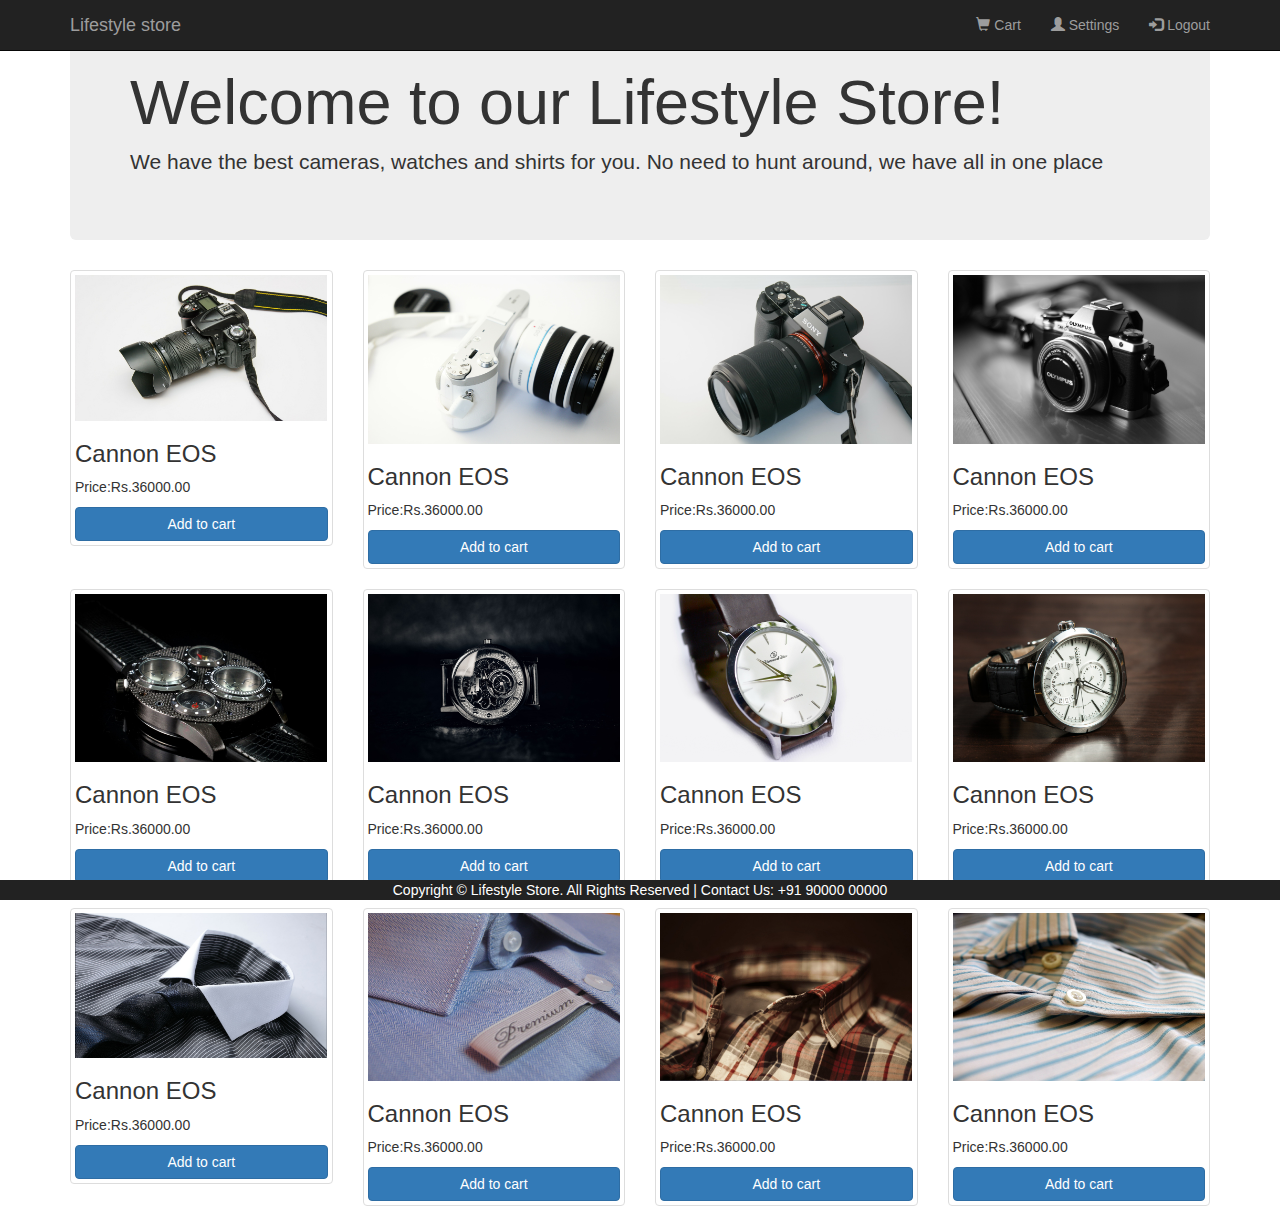
<file: products.html>
<!DOCTYPE html>
<html lang="en">
<head>
    <meta charset="UTF-8">
    <meta name="viewport" content="width=device-width, initial-scale=1.0">
    <meta http-equiv="X-UA-Compatible" content="ie=edge">
    <link rel="stylesheet" href="https://maxcdn.bootstrapcdn.com/bootstrap/3.3.7/css/bootstrap.min.css" >
    <script src="https://ajax.googleapis.com/ajax/libs/jquery/2.1.1/jquery.min.js"></script>
    <script src="https://maxcdn.bootstrapcdn.com/bootstrap/3.3.7/js/bootstrap.min.js"></script>
    
    <title>Document</title>
</head>
<body>
        <nav class="navbar navbar-inverse navbar-fixed-top">
                <div class="container">
                        <div class="navbar-header">
                                <a href="index.html" class="navbar-brand">Lifestyle store</a>
                        </div>
                        <ul class="nav navbar-nav navbar-right">
                                <li><a href="cart.html"><span class="glyphicon glyphicon-shopping-cart"></span> Cart</a></li>
                                <li><a href="settings.html"><span class="glyphicon glyphicon-user"></span> Settings</a></li>
                                <li><a href="logout.html"><span class="glyphicon glyphicon-log-in"></span> Logout</a></li>
                                
                        </ul>
                </div>
        </nav>

    <div class="container">
        <div class="jumbotron">
            <h1>Welcome to our Lifestyle Store!</h1>
            <p>We have the best cameras, watches and shirts for you. No need to hunt around, we have all in one place</p>
        </div>
            <div class="row">
                <div class="col-md-3 col-sm-6">
                    <div class="thumbnail">
                        <img src="img/1.jpg" alt="">
                        <h3>Cannon EOS</h3>
                        <p>Price:Rs.36000.00</p>
                        <button class="btn btn-primary btn-block">Add to cart</button>
                    </div>
                </div>
                <div class="col-md-3 col-sm-6">
                    <div class="thumbnail">
                        <img src="img/2.jpg" alt="">
                        <h3>Cannon EOS</h3>
                        <p>Price:Rs.36000.00</p>
                        <button class="btn btn-primary btn-block">Add to cart</button>
                    </div>
                </div>
                <div class="col-md-3 col-sm-6">
                        <div class="thumbnail">
                            <img src="img/3.jpg" alt="">
                            <h3>Cannon EOS</h3>
                            <p>Price:Rs.36000.00</p>
                            <button class="btn btn-primary btn-block">Add to cart</button>
                        </div>
                </div>
                <div class="col-md-3 col-sm-6">
                        <div class="thumbnail">
                            <img src="img/4.jpg" alt="">
                            <h3>Cannon EOS</h3>
                            <p>Price:Rs.36000.00</p>
                            <button class="btn btn-primary btn-block">Add to cart</button>
                        </div>
                </div>
                <div class="col-md-3 col-sm-6">
                        <div class="thumbnail">
                            <img src="img/9.jpg" alt="">
                            <h3>Cannon EOS</h3>
                            <p>Price:Rs.36000.00</p>
                            <button class="btn btn-primary btn-block">Add to cart</button>
                        </div>
                </div>
                <div class="col-md-3 col-sm-6">
                        <div class="thumbnail">
                            <img src="img/10.jpg" alt="">
                            <h3>Cannon EOS</h3>
                            <p>Price:Rs.36000.00</p>
                            <button class="btn btn-primary btn-block">Add to cart</button>
                        </div>
                </div>
                <div class="col-md-3 col-sm-6">
                        <div class="thumbnail">
                            <img src="img/11.jpg" alt="">
                            <h3>Cannon EOS</h3>
                            <p>Price:Rs.36000.00</p>
                            <button class="btn btn-primary btn-block">Add to cart</button>
                        </div>
                </div>
                <div class="col-md-3 col-sm-6">
                        <div class="thumbnail">
                            <img src="img/12.jpg" alt="">
                            <h3>Cannon EOS</h3>
                            <p>Price:Rs.36000.00</p>
                            <button class="btn btn-primary btn-block">Add to cart</button>
                        </div>
                </div>
                <div class="col-md-3 col-sm-6">
                        <div class="thumbnail">
                            <img src="img/8.jpg" alt="">
                            <h3>Cannon EOS</h3>
                            <p>Price:Rs.36000.00</p>
                            <button class="btn btn-primary btn-block">Add to cart</button>
                        </div>
                </div>
                <div class="col-md-3 col-sm-6">
                        <div class="thumbnail">
                            <img src="img/6.jpg" alt="">
                            <h3>Cannon EOS</h3>
                            <p>Price:Rs.36000.00</p>
                            <button class="btn btn-primary btn-block">Add to cart</button>
                        </div>
                </div>
                <div class="col-md-3 col-sm-6">
                        <div class="thumbnail">
                            <img src="img/13.jpg" alt="">
                            <h3>Cannon EOS</h3>
                            <p>Price:Rs.36000.00</p>
                            <button class="btn btn-primary btn-block">Add to cart</button>
                        </div>
                </div>
                <div class="col-md-3 col-sm-6">
                        <div class="thumbnail">
                            <img src="img/14.jpg" alt="">
                            <h3>Cannon EOS</h3>
                            <p>Price:Rs.36000.00</p>
                            <button class="btn btn-primary btn-block">Add to cart</button>
                        </div>
                </div>
            </div>
        
    </div>

    <footer class="navbar-inverse navbar-fixed-bottom">
            <div class="container">
                <center  style="color: white;">Copyright © Lifestyle Store. All Rights Reserved | Contact Us: +91 90000 00000</center>
            </div>
    </footer>
</body>
</html>
</file>
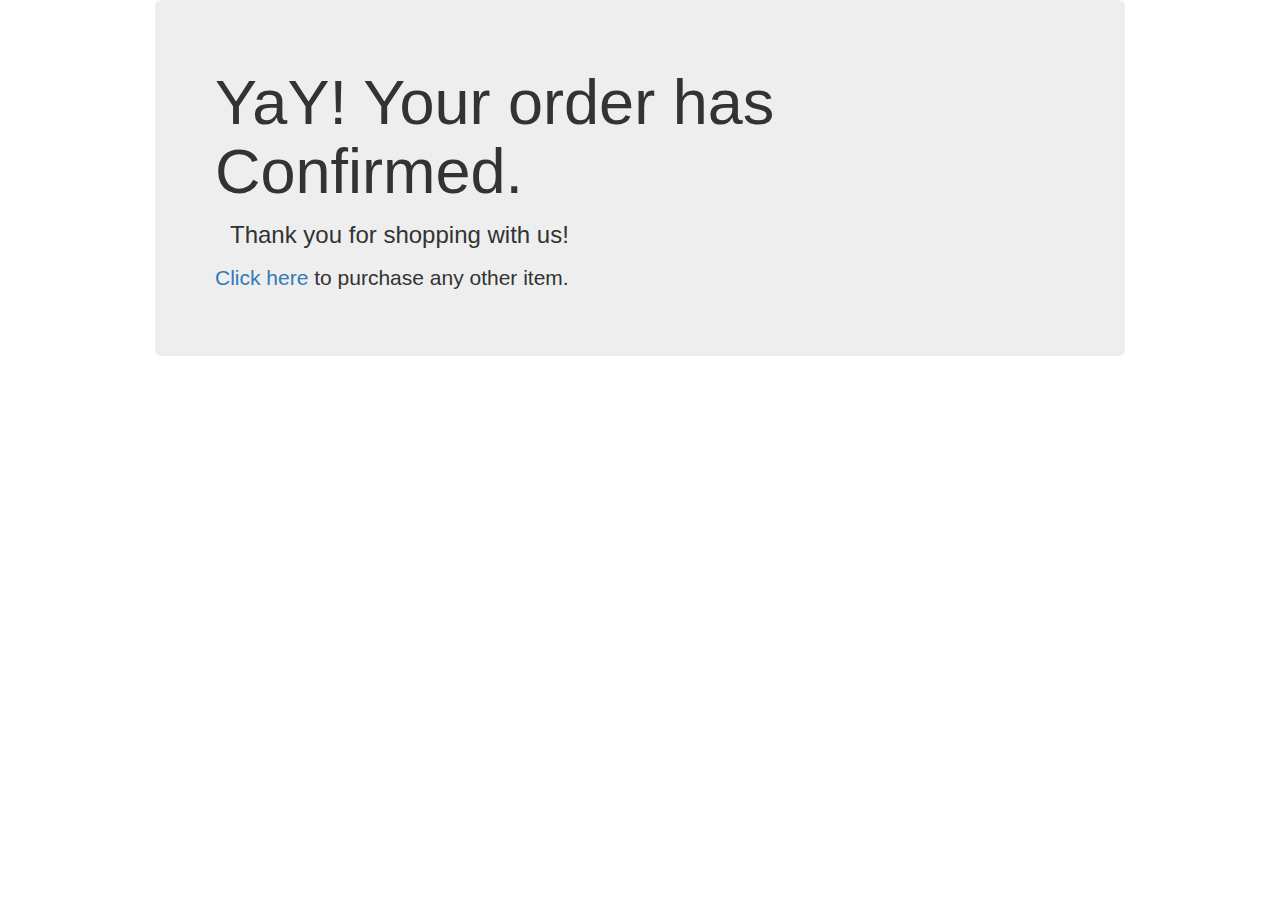
<file: success.html>
<!DOCTYPE html>
<html lang="en">
<head>
    <meta charset="UTF-8">
    <meta name="viewport" content="width=device-width, initial-scale=1.0">
    <meta http-equiv="X-UA-Compatible" content="ie=edge">
    <link rel="stylesheet" href="https://maxcdn.bootstrapcdn.com/bootstrap/3.3.7/css/bootstrap.min.css" >
    <script src="https://ajax.googleapis.com/ajax/libs/jquery/2.1.1/jquery.min.js"></script>
    <script src="https://maxcdn.bootstrapcdn.com/bootstrap/3.3.7/js/bootstrap.min.js"></script>
    <link href="https://fonts.googleapis.com/css?family=Open+Sans&display=swap" rel="stylesheet">
    <link rel="stylesheet" href="css/settings.css">
    <title>Settings</title>
</head>
<body>
    <div class="container">
        <div class="jumbotron">
                <h1>YaY! Your order has Confirmed.</h1>
                <h3>Thank you for shopping with us!</h3>
                <p><a href="products.html">Click here</a> to purchase any other item.</p>
        </div>
        
    </div>
</body>
</html>
</file>
<file: css/settings.css>
.change_pass{
    padding-left:300px ;
    padding-right:300px ;
    padding-top: 100px;
    font-family: 'Open Sans', sans-serif;
}

.form-control,button,h3{
    margin: 15px;;
}

input{
    font-family: 'Open Sans', sans-serif;
}



@media(min-width:320px){
    .container{ width:1000px;} 
}

@media(min-width:481px){
    .container{ width:1000px;} 
}

@media(min-width:641px){
    .container-fluid{ width: 1000px;} 
}
@media(min-width:961px){
    .container{ width:1200px;} 
}
@media(min-width:1000px){
    .container{ width:1000px;} 
}
</file>
